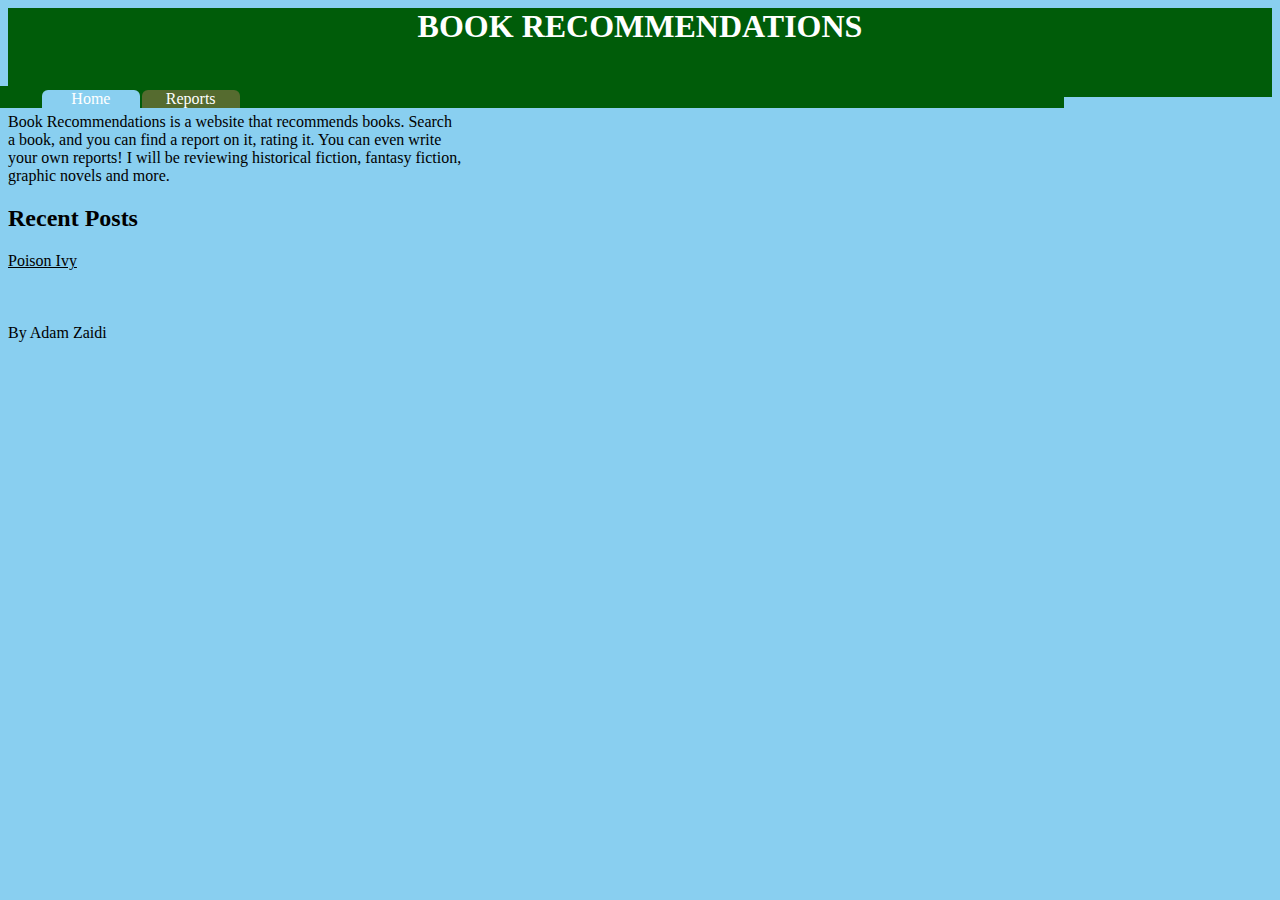
<file: index.html>
<body vlink="#000000" link="#000000">
    

<link rel="stylesheet" href="css/index.css" <="" html="">


    <h1>Book Recommendations</h1>



<div class="navbar">
        <ul class="mainmenu">
            <li class="mainmenu"><a href="index.html" class="selected">Home</a></li>
            <li class="mainmenu"><a href="html/reports.html">Reports</a>
            </li>
  </div>
  
  <p>Book Recommendations is a website that recommends books. Search<br/> a book, and you can find a report on it, rating it. You can even write<br/> your own reports! I will be reviewing historical fiction, fantasy fiction,<br/> graphic novels and more.<p/>
      
      <h2>Recent Posts</h2>
      
      <a href="html/poisonivy.html">Poison Ivy</a>
      
      
      
      <br/>
      <br/>
      <br/>
      <br/>
      
      <text>By Adam Zaidi</text>
      
  </body>
</file>
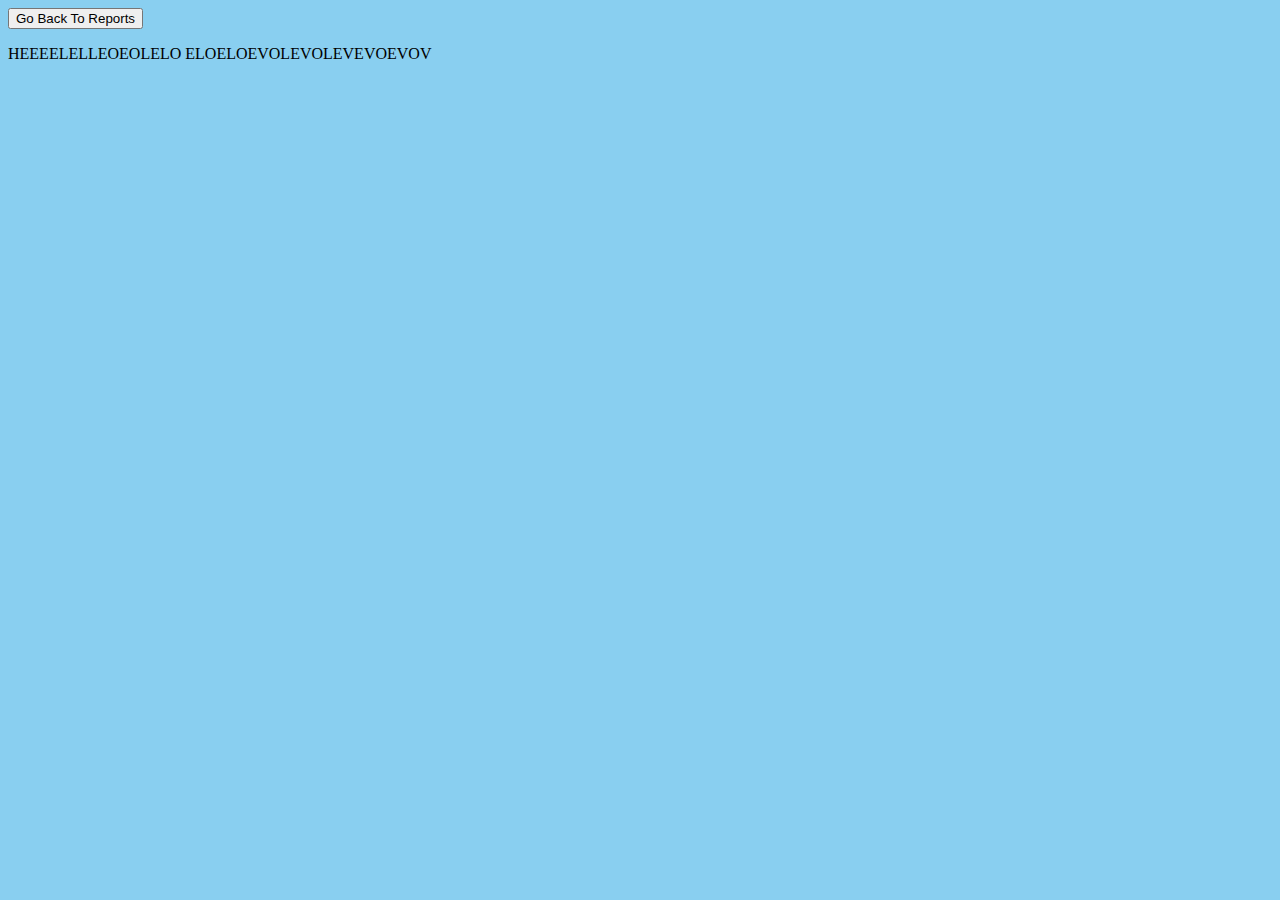
<file: html/fantasyfiction.html>
<body>

    <link rel="stylesheet" href="../css/index.css" <="" html="">
    
    <input type="button" onclick="history.back();" value="Go Back To Reports">
   
    <p>HEEEELELLEOEOLELO ELOELOEVOLEVOLEVEVOEVOV<p/>


</body>
</file>
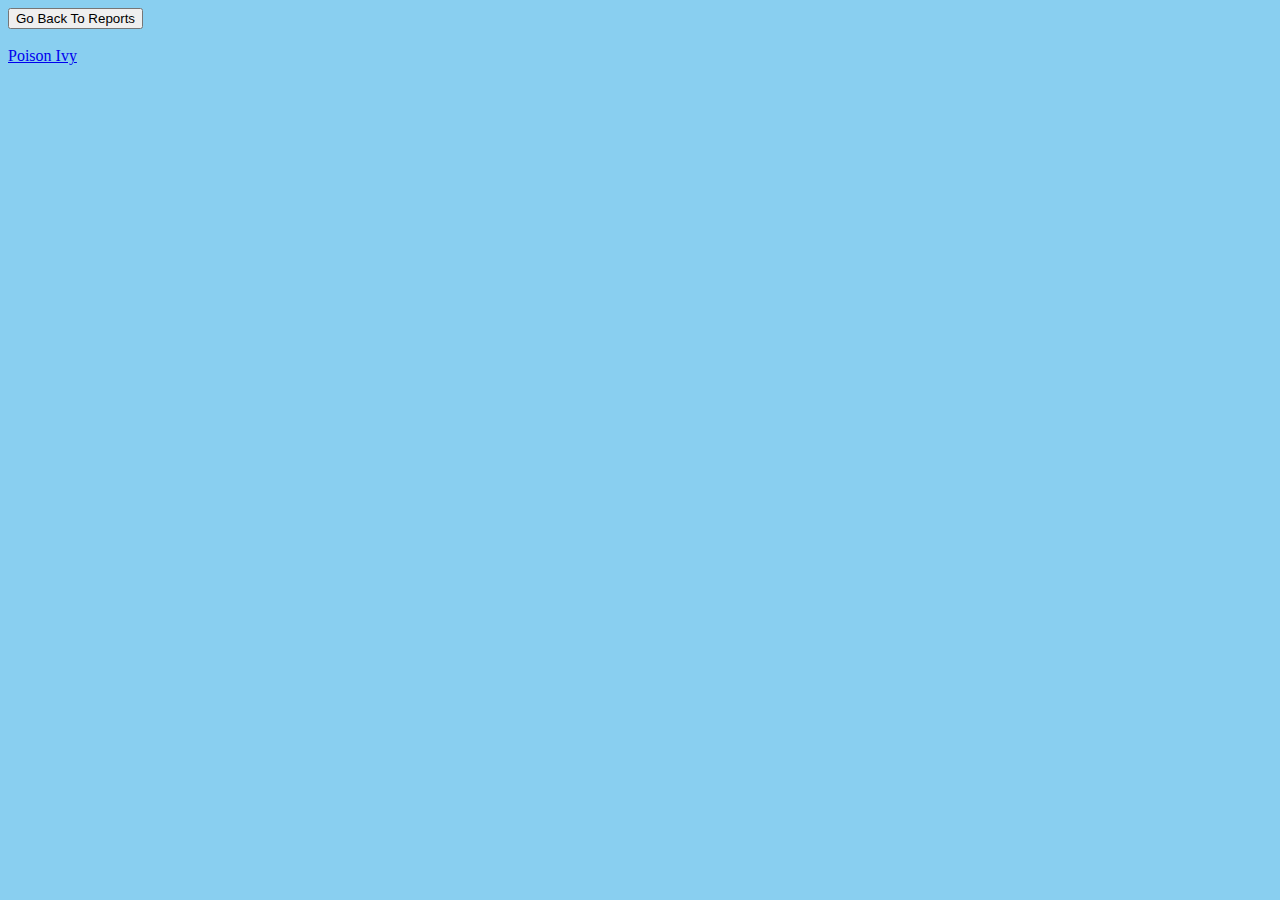
<file: html/realisticfiction.html>
<body>

    <link rel="stylesheet" href="../css/index.css" <="" html="">
    
    <input type="button" onclick="history.back();" value="Go Back To Reports">

<br/>
<br/>

    <a href="poisonivy.html">Poison Ivy</a>
    

</body>
</file>
<file: css/index.css>
body {
    background-color:#89cff0;
}
h1 {
    margin: 0;
    text-align: center;
     color: #FFFFFF;
    text-transform: uppercase;
    background-color:#005C09;
    width: 100%;
    height: 10.1%;
}

h2.reports {
    text-align: center;
    margin-top: 120;
}
a {
    top: 2500px;
}

p.reports {
 margin-top: 5%;
    text-align: center;
}




.navbar ul.mainmenu {
    position: absolute;
    width: 80%;
    
    text-align: center;
    
    left: 0;
    top: 70;

    list-style-type: none;
    background-color:#005C09;
}

.navbar li.mainmenu a {
    background-color:#556b2f;
    margin-top: 4px;
    text-decoration: none;
    
    text-align:center;
    color: white;
    font-size: 16px;
    float: left;
    
    width:9.55%;
    height: 10%;
    

    padding-right: 0px;
    margin-left: 2px;
    
    border-radius:6px 6px 0px 0px;
}

.navbar li a:active {
    background: white;
}

.navbar li a:hover {
    padding-bottom: 4px;
    margin-top: 0px;
}

.navbar li a.selected {
    background:#89cff0;
}

form {
    float: right;
}
</file>
